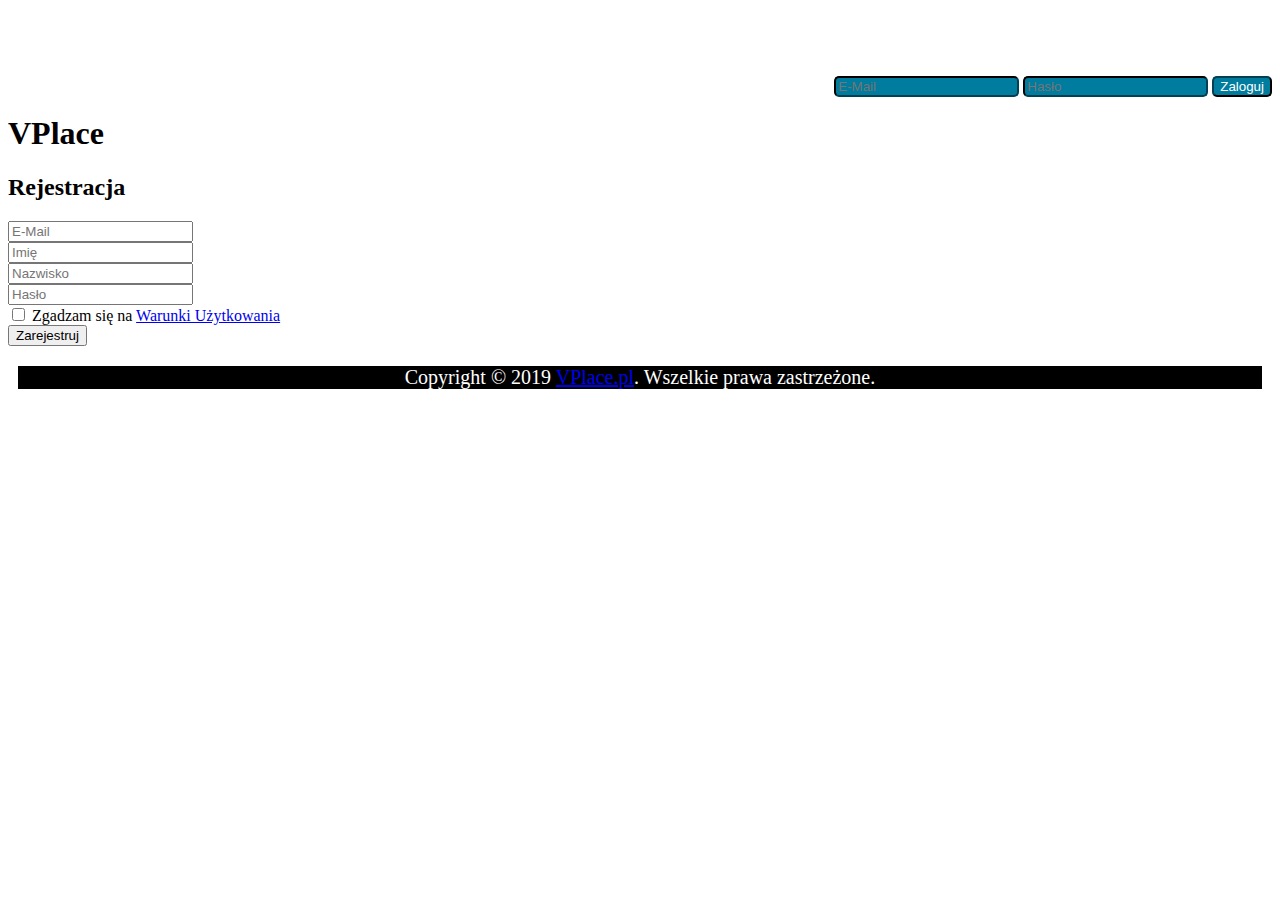
<file: index.html>
<!DOCTYPE html>
<html lang="pl" dir="ltr">

<head>
  <link rel="stylesheet/less" type="text/css" href="assets/less/style.less" />
  <link href="https://fonts.googleapis.com/css?family=Roboto&display=swap" rel="stylesheet">
  <script src="assets/scripts/less.js" ></script>
  <meta charset="utf-8">
  <title>VPlace | Logowanie</title>
</head>

<body>
  <div class="wrapper">
    <div class="header">
      <img class="logo" height="64px" width="64px" src="assets/img/VPlace.png" alt="ERROR">
      <div class="signin">
        <form class="signform" action="#" method="post">
          <input type="text" placeholder="E-Mail" name="login" value="">
          <input type="password" placeholder="Hasło" name="password" value="">
          <input type="submit" name="" class="button" value="Zaloguj">
          <br>
        </form>
      </div>
      <br>
      <h1>VPlace</h1>
    </div>
    <div class="main">
      <h2>Rejestracja</h2>
      <div class="signin">

        <form class="RegisterForm" action="index.php" method="post">
          <input type="email" placeholder="E-Mail" name="Login" value=""><br>
          <input type="text" placeholder="Imię" id="name" name="name" value=""><br>
          <input type="text" placeholder="Nazwisko" id="surname" name="" value=""><br>
          <input type="password" placeholder="Hasło" name="password" value=""><br>
          <input type="checkbox" name="accept" id="accept" value="">
          Zgadzam się na <a id="ToS" href="#">Warunki Użytkowania</a><br>
          <input type="submit" name="" class="button" value="Zarejestruj"><br>
        </form>

      </div>
      <div class="filler">
      </div>
    </div>
  </div>
  <div class="footer">
    <p>Copyright © 2019 <a href="vplace.pl">VPlace.pl</a>. Wszelkie prawa zastrzeżone.</p>
  </div>

</body>

</html>
</file>
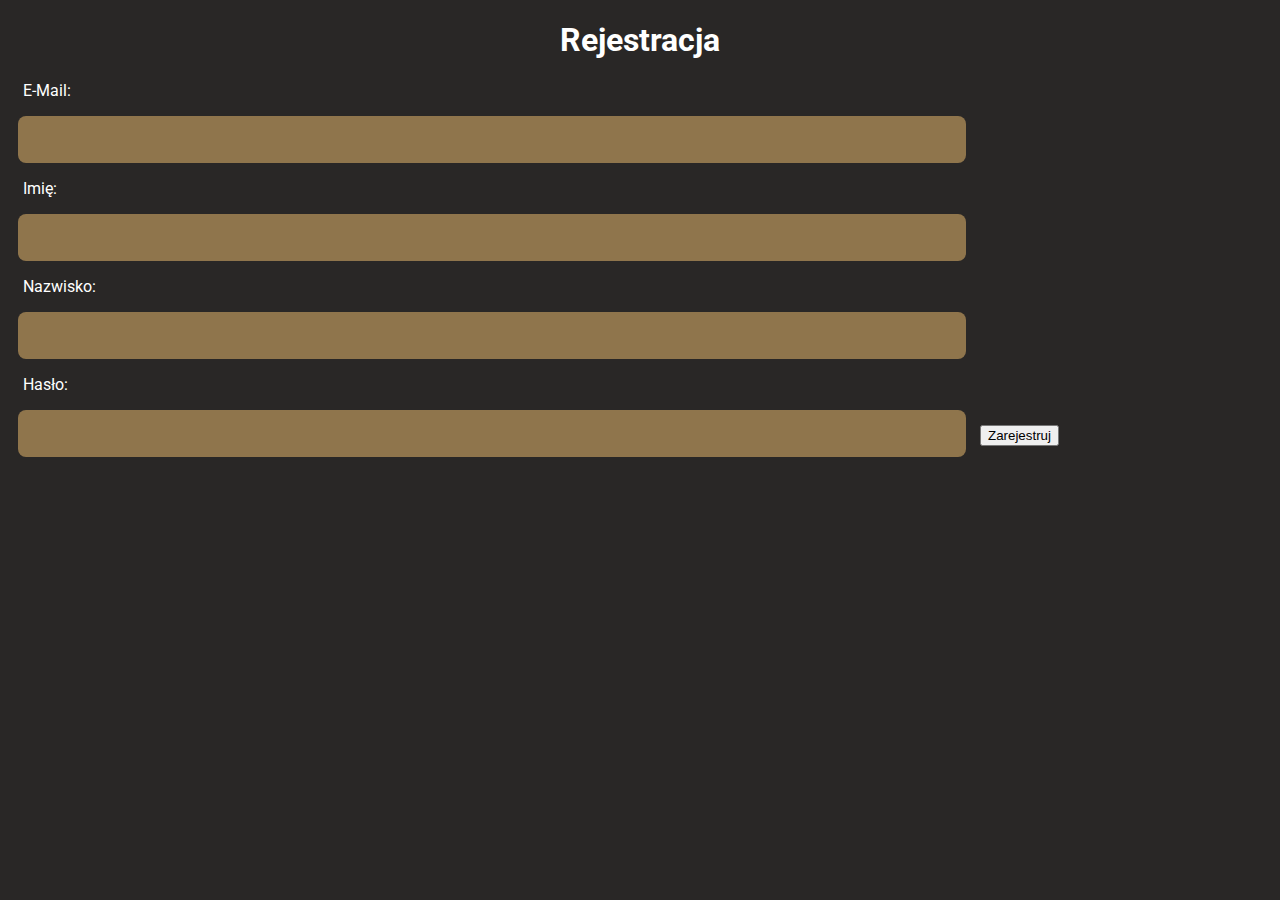
<file: subpage/register.html>
<!DOCTYPE html>
<html lang="pl" dir="ltr">
  <head>
    <link rel="stylesheet" type="text/css" href="../css/register.css">
    <link href="https://fonts.googleapis.com/css?family=Roboto&display=swap" rel="stylesheet">
    <meta charset="utf-8">
    <title>Rejestracja - NAZWA</title>
  </head>
  <body>
    <div class="all">
            
      <div class="header">
        <h1 id="logo">Rejestracja</h1>
      </div>

      <div class="main">
        <div class="form">
          <form class="" action="index.html" method="post">
            <p>E-Mail: </p><input type="email" name="Login" value="">
            <p>Imię: </p><input type="text" id="name" name="name" value="">
            <p>Nazwisko: </p><input type="text" id="surname" name="" value="">
            <p>Hasło: </p><input type="password" name="password" value="">
            <button type="button" name="button">Zarejestruj</button>
          </form>
        </div>
      </div>
    </div>
  </body>
</html>
</file>
<file: css/register.css>
body{
  color: #ffffff;
  background: #292726;
  font-family: 'Roboto', sans-serif;
}

.form{
  color: #ffffff;
}

.form input{
  width: 75%;
  font-size: 20px;
  padding: 12px 20px;
  margin: 8px 10px;
  box-sizing: border-box;
  background: #8F754C;
  color: #ffffff;
  border: none;
  border-radius: 8px;
}

.form #button{
  background: #5C564C;
  color: #ffffff;
  border: none;
  padding: 15px;
  border-radius: 8px;
  font-size: 25px;
  display: block;
  margin-top: 25px;
  margin-left: 10px;
}

#name{
  text-transform: capitalize;
}

#surname{
  text-transform: capitalize;
}

.form p{
  margin: 8px 15px;
}

#logo{
  text-align: center;
}

#accept{
  border: none;
  display: block;

}

#ToS{
  color: #dbdbdb;
}
</file>
